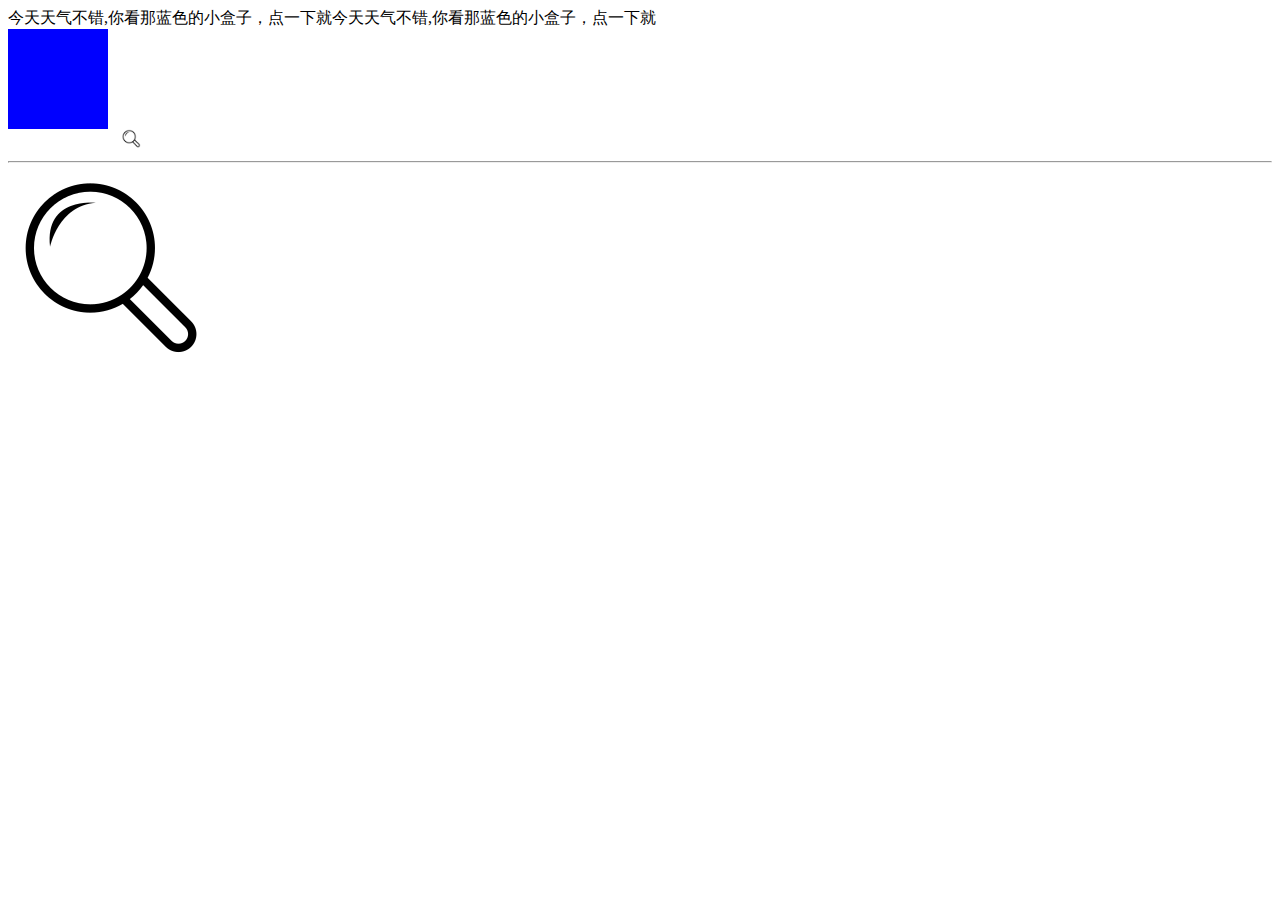
<file: PS/html/testone.html>
<!DOCTYPE html>
<html lang="en">
<link rel="stylesheet" href="../css/testone.css">
<head>
    <meta charset="UTF-8">
    <title>TESTOne</title>
    <script src="../js/jquery-3.2.1.min.js"></script>
    <script src="../js/testone.js"></script>

</head>
<body>

<SCRIPT>
    window.alert("使用window浏览器自带标签");
    console.log("console.log控制台输出");
    console.warn("console.warn控制台警示！");
    console.error("cosole.error错误");
    document.write("今天天气不错,你看那蓝色的小盒子，点一下就");
    document.write("今天天气不错,你看那蓝色的小盒子，点一下就");
</SCRIPT>

<div id="box">
    绿了！
</div>
<!--<iframe frameborder="no" border="0" marginwidth="0" marginheight="0" width=330 height=86 src="//music.163.com/outchain/player?type=2&id=469699265&auto=1&height=66"></iframe>-->
<!--<iframe src="http://music.163.com/outchain/player?type=0&amp;id=34238509&amp;auto=0&amp;height=430" width="100%" height="450" frameborder="no" marginwidth="0" marginheight="0"></iframe>-->
<div class="search_png"  >

</div>
<hr>
<div class="search_png1">
    <a href="#"><img src="../testimage/search.png"></a>
</div>

</body>
</html>
</file>
<file: PS/css/testone.css>
#box{
    width: 100px;
    height: 100px;
    background-color: blue;
    color: blue;
    text-align: center;
    font-size: 20px;
}

.search_png{
    background-image: url("../testimage/search.png");
    background-repeat: no-repeat;
    background-position: top,right;
    background-size: 20px , 20px;
    padding-right: 36px;
    height: 24px;
    width: 210px;
    cursor: pointer;


}
.search_png :hover{

}

.search_png1{

}
</file>
